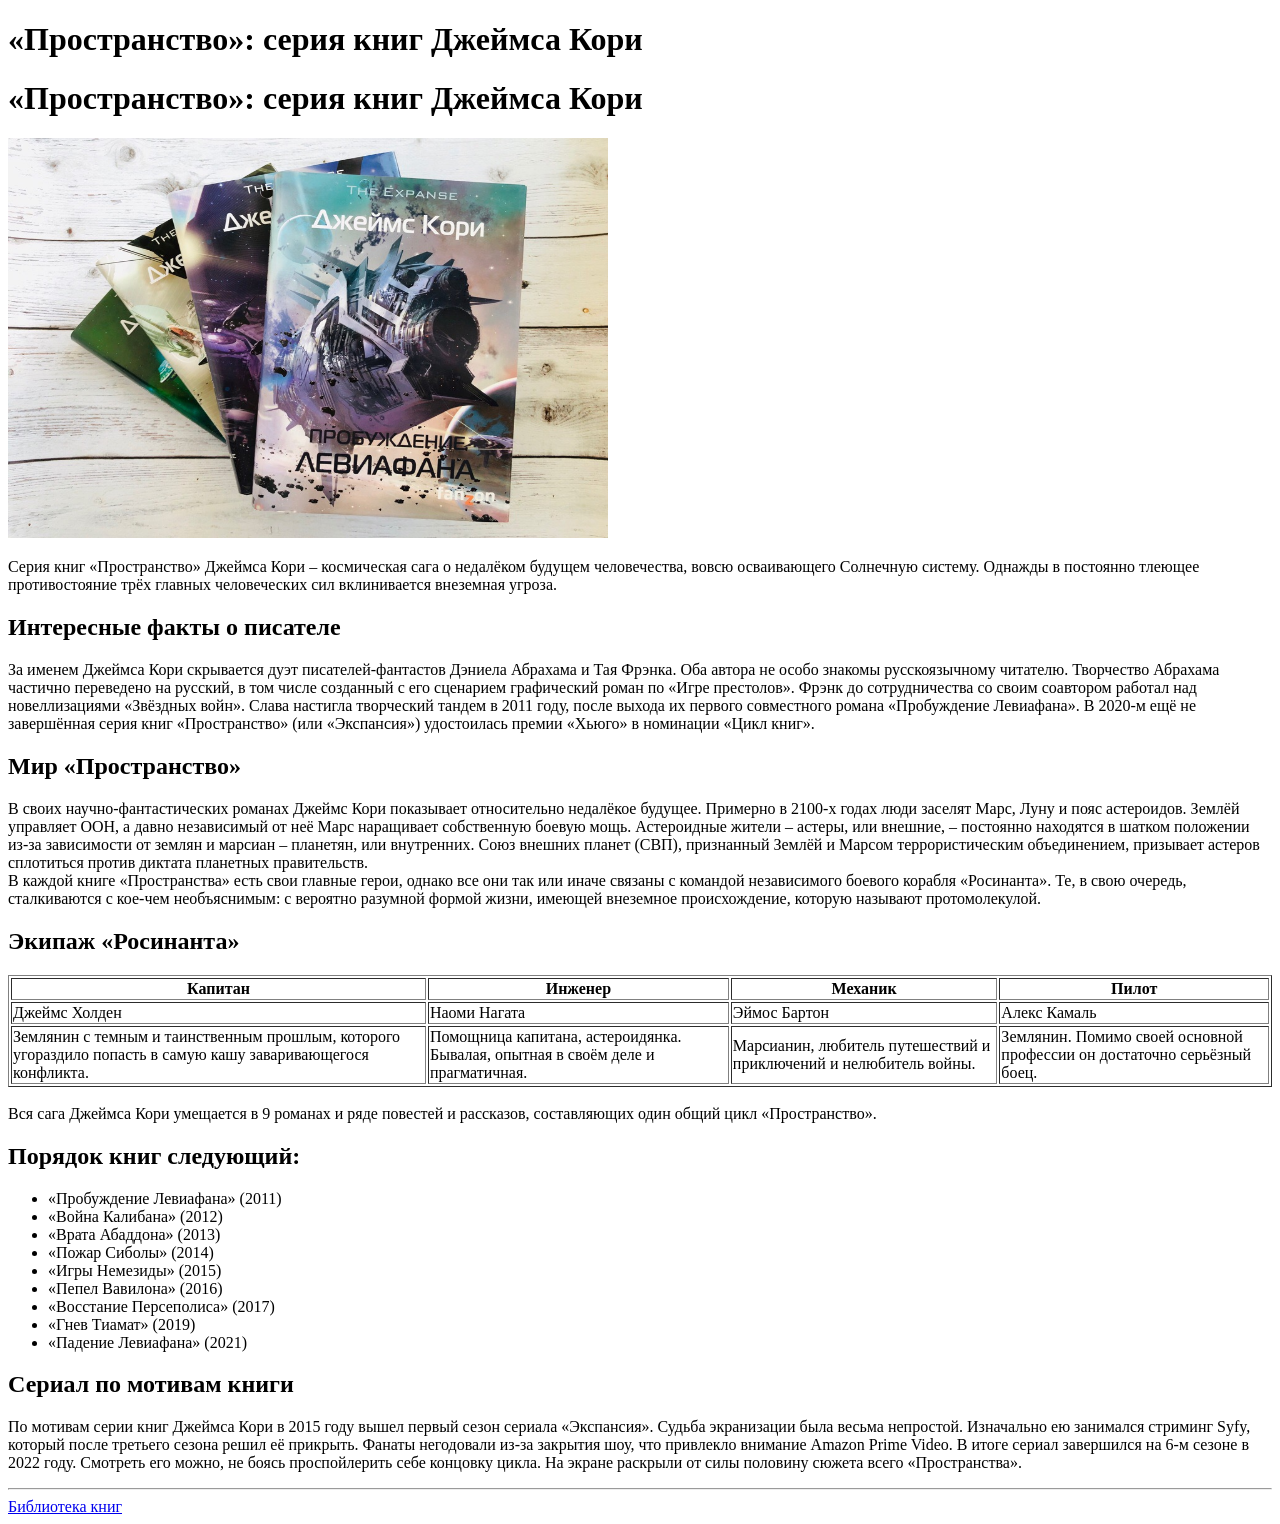
<file: Lesson 2/index.html>
<!DOCTYPE html>
<html lang="en">
<head>
    <meta charset="UTF-8">
    <meta name="viewport" content="width=device-width, initial-scale=1.0">
    <title>«Пространство»</title>
    <link rel="icon" type="images/icon" href="favicon/Books_icon.ico">
</head>
<body>
    <h1>«Пространство»: серия книг Джеймса Кори</h1>
    <h1>«Пространство»: серия книг Джеймса Кори</h1>

    <img src="./foto/expanse.jpg" alt="expanse" width="600" height="400">

    <p>Серия книг «Пространство» Джеймса Кори – космическая сага о недалёком будущем человечества, вовсю осваивающего Солнечную систему. Однажды в постоянно тлеющее противостояние трёх главных человеческих сил вклинивается внеземная угроза. </p>

    <h2>Интересные факты о писателе</h2>

    <p>За именем Джеймса Кори скрывается дуэт писателей-фантастов Дэниела Абрахама и Тая Фрэнка. Оба автора не особо знакомы русскоязычному читателю. Творчество Абрахама частично переведено на русский, в том числе созданный с его сценарием графический роман по «Игре престолов». Фрэнк до сотрудничества со своим соавтором работал над новеллизациями «Звёздных войн». Слава настигла творческий тандем в 2011 году, после выхода их первого совместного романа «Пробуждение Левиафана». В 2020-м ещё не завершённая серия книг «Пространство» (или «Экспансия») удостоилась премии «Хьюго» в номинации «Цикл книг».</p>

    <h2>Мир «Пространство» </h2>

    <p>В своих научно-фантастических романах Джеймс Кори показывает относительно недалёкое будущее. Примерно в 2100-х годах люди заселят Марс, Луну и пояс астероидов. Землёй управляет ООН, а давно независимый от неё Марс наращивает собственную боевую мощь. Астероидные жители – астеры, или внешние, – постоянно находятся в шатком положении из-за зависимости от землян и марсиан – планетян, или внутренних. Союз внешних планет (СВП), признанный Землёй и Марсом террористическим объединением, призывает астеров сплотиться против диктата планетных правительств. <br> В каждой книге «Пространства» есть свои главные герои, однако все они так или иначе связаны с командой независимого боевого корабля «Росинанта». Те, в свою очередь, сталкиваются с кое-чем необъяснимым: с вероятно разумной формой жизни, имеющей внеземное происхождение, которую называют протомолекулой.</p>

    <h2>Экипаж «Росинанта»</h2>

    <table border="1">
        <tr>
            <th>Капитан</th>
            <th>Инженер</th>
            <th>Механик</th>
            <th>Пилот</th>
        </tr>
        <tr>
            <td>Джеймс Холден</td>
            <td>Наоми Нагата</td>
            <td>Эймос Бартон</td>
            <td>Алекс Камаль</td>
        </tr>
        <tr>
            <td>Землянин с темным и таинственным прошлым, которого угораздило попасть в самую кашу заваривающегося конфликта.</td>
            <td>Помощница капитана, астероидянка. Бывалая, опытная в своём деле и прагматичная. </td>
            <td>Марсианин, любитель путешествий и приключений и нелюбитель войны.</td>
            <td>Землянин. Помимо своей основной профессии он достаточно серьёзный боец.</td>
        </tr>
    </table>
     <br>
    <span>Вся сага Джеймса Кори умещается в 9 романах и ряде повестей и рассказов, составляющих один общий цикл «Пространство». </span>

    <h2>Порядок книг следующий:</h2>

    <ul>
        <li>«Пробуждение Левиафана» (2011)</li>
        <li>«Война Калибана» (2012)</li>
        <li>«Врата Абаддона» (2013)</li>
        <li>«Пожар Сиболы» (2014)</li>
        <li>«Игры Немезиды» (2015) </li>
        <li>«Пепел Вавилона» (2016)</li>
        <li>«Восстание Персеполиса» (2017)</li>
        <li>«Гнев Тиамат» (2019) </li>
        <li>«Падение Левиафана» (2021)</li>
    </ul>

    <h2>Сериал по мотивам книги</h2>

    <p>По мотивам серии книг Джеймса Кори в 2015 году вышел первый сезон сериала «Экспансия». Судьба экранизации была весьма непростой. Изначально ею занимался стриминг Syfy, который после третьего сезона решил её прикрыть. Фанаты негодовали из-за закрытия шоу, что привлекло внимание Amazon Prime Video. В итоге сериал завершился на 6-м сезоне в 2022 году. Смотреть его можно, не боясь проспойлерить себе концовку цикла. На экране раскрыли от силы половину сюжета всего «Пространства».</p>
    <hr>
    <a href="https://royallib.com/book/kori_dgeyms/tsikl_prostranstvo_kompilyatsiya_kn_17.html" target="_blank">Библиотека книг</a>
 
</body>
</html>
</file>
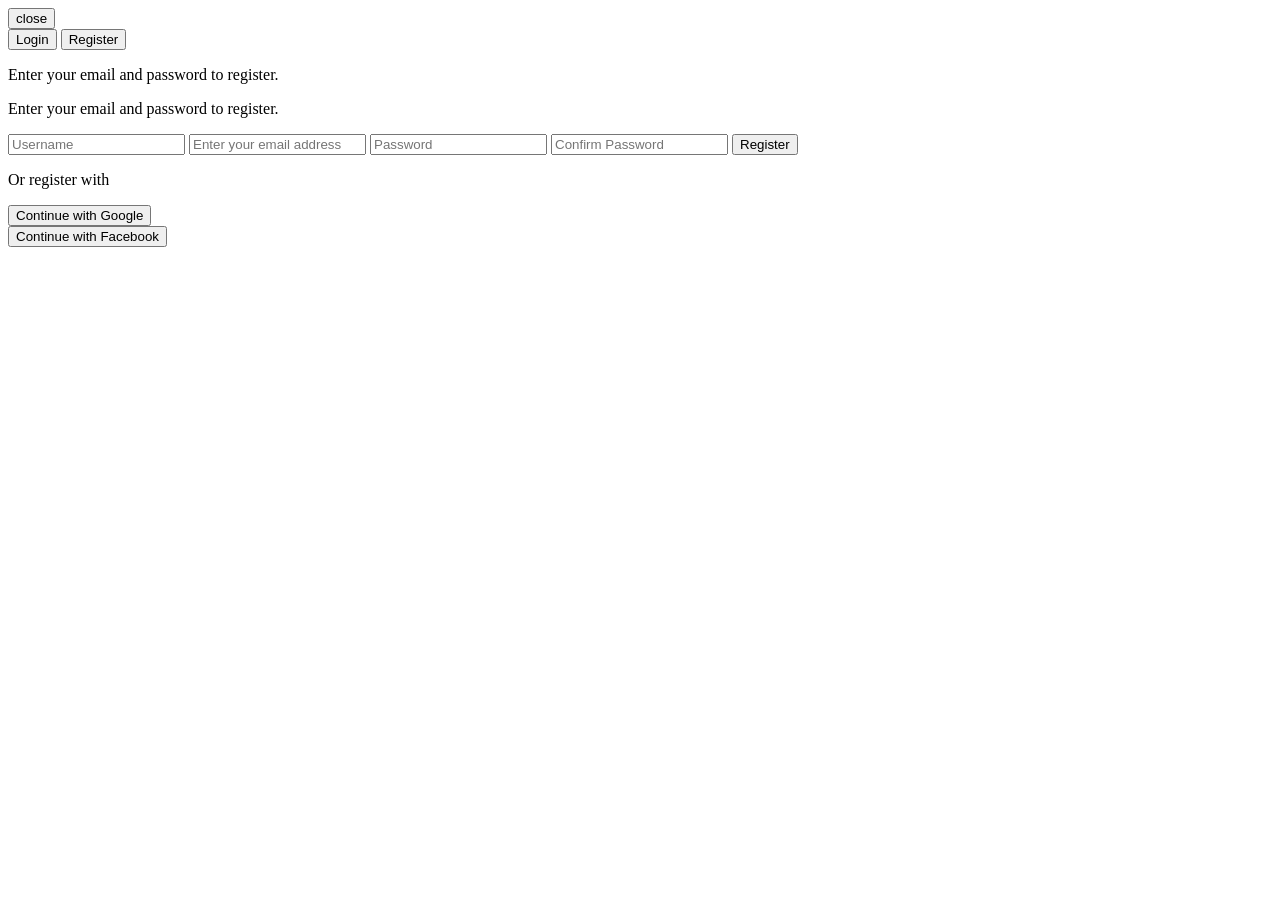
<file: Lesson 3/index.html>
<!DOCTYPE html>
<html lang="en">
<head>
    <meta charset="UTF-8">
    <meta name="viewport" content="width=device-width, initial-scale=1.0">
    <title>form Registration</title>
</head>
<body>
    <main>
         <button type="button">close</button>

         <div>
            <button  tyre="button">Login</button>
            <button  tyre="button">Register</button>
         </div>

         <p>Enter your email and password to register.</p>
         <p>Enter your email and password to register.</p>
         <form>
            <input placeholder="Username" tupe="text">

            <input placeholder="Enter your email address" type="email">
         
            <input placeholder="Password" type="password">
         
            <input placeholder="Confirm Password" type="password">
             
            <button type="submit">Register</button>
        </form>

         <p>Or register with</p>
        
         <form action="https://aboutme.google.com">
            <button type="submit">Continue with Google</button>
         </form>

         <form action="https://www.facebook.com">
            <button type="submit">Continue with Facebook</button>
         </form>
    </main>
</body>
</file>
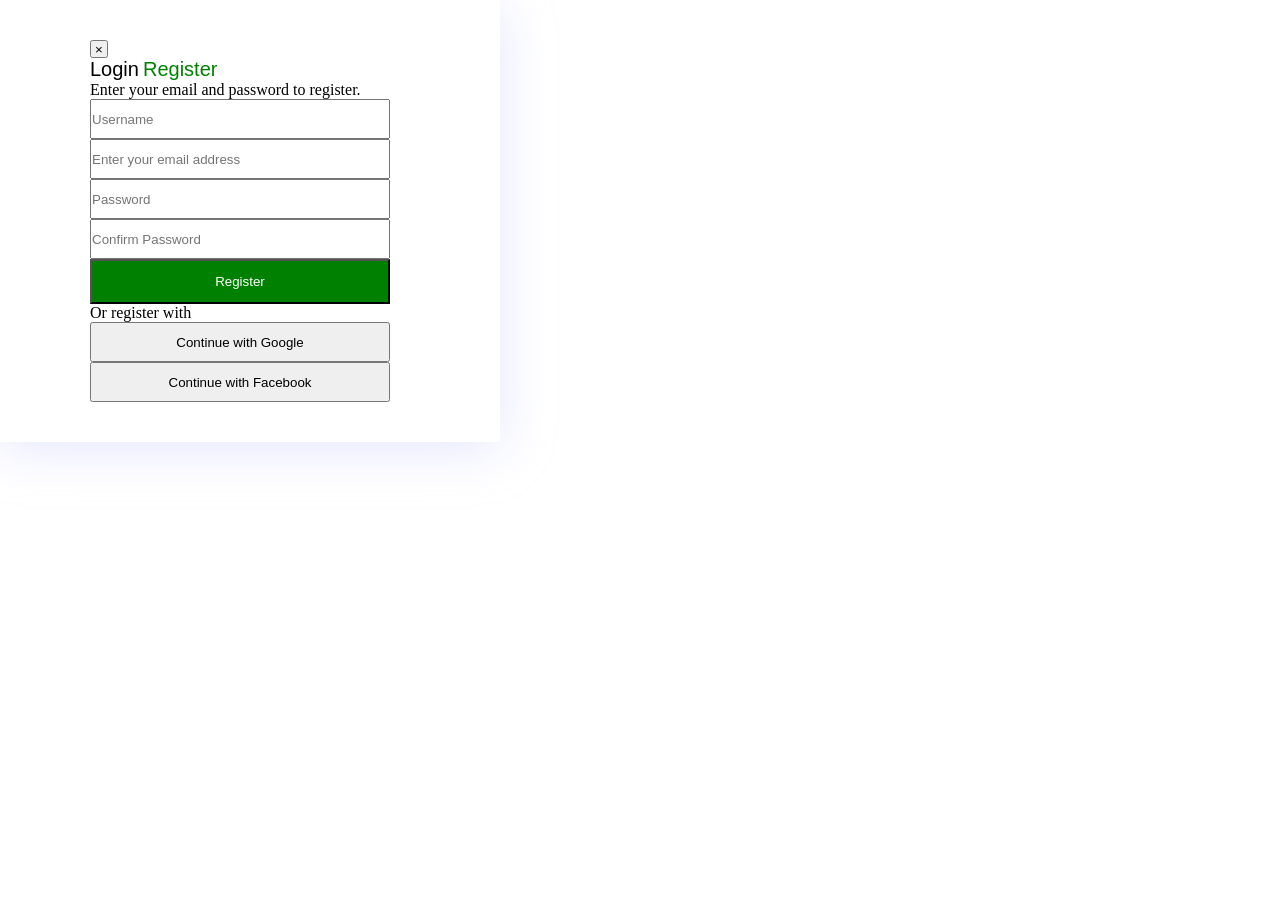
<file: Lesson 5/index.html>
<!DOCTYPE html>
<html lang="en">
<head>
    <meta charset="UTF-8">
    <meta name="viewport" content="width=device-width, initial-scale=1.0">
    <link rel="stylesheet" href="style.css">
    <title>form Registration</title>
</head>

<body>
    <main class="main-menu">
   
        <div class="register-form-contairner">
           
            <button class="close">×</button>

            <div class="t-form">
                 <button class="tab1" tyre="button" >Login</button>
                 <button class="tab2" tyre="button">Register</button>
            </div>

            <p>Enter your email and password to register.</p>

            <form class="tab-form">

                <input placeholder="Username" tupe="text">

                <input placeholder="Enter your email address" type="email">
         
                <input placeholder="Password" type="password">
         
                <input placeholder="Confirm Password" type="password">
                
                <button class="submit">Register</button>
            </form>

            <p>Or register with</p>

            <form action="https://aboutme.google.com">
                 <button class="google">Continue with Google</button>
            </form>

            <form action="https://www.facebook.com">
                <button class="facebooc">Continue with Facebook</button>
            </form>
        </div>
    </main>
</body>
</file>
<file: Lesson 5/style.css>
*{
    margin: 0;
    padding: 0;
    box-sizing: border-box;
}

input {
    width: 300px;
    height: 40px; 
}

button.tab1{
    color: black;
    border: none;
    background: transparent;
    font-size: 20px;
}

button.tab2{
    color: green;
    border: none;
    background: transparent;
    font-size: 20px;
}

.register-form-contairner {
    max-width: 500px;
    background: #FFFFFF;
    box-shadow: 0px 6px 50px rgba(217, 219, 255, 0.7);
   padding-left: 90px;
   padding-right: 90px;
   padding-top: 40px;
   padding-bottom: 40px;
}

.submit {
    background-color: green ;
    color: white;
    width: 300px;
    height: 45px;
}

.google{
     width: 300px;
    height: 40px;
}

.facebooc{
    width: 300px;
    height: 40px;
}

.close{
    width: 18px;
    height: 18px;
}
</file>
